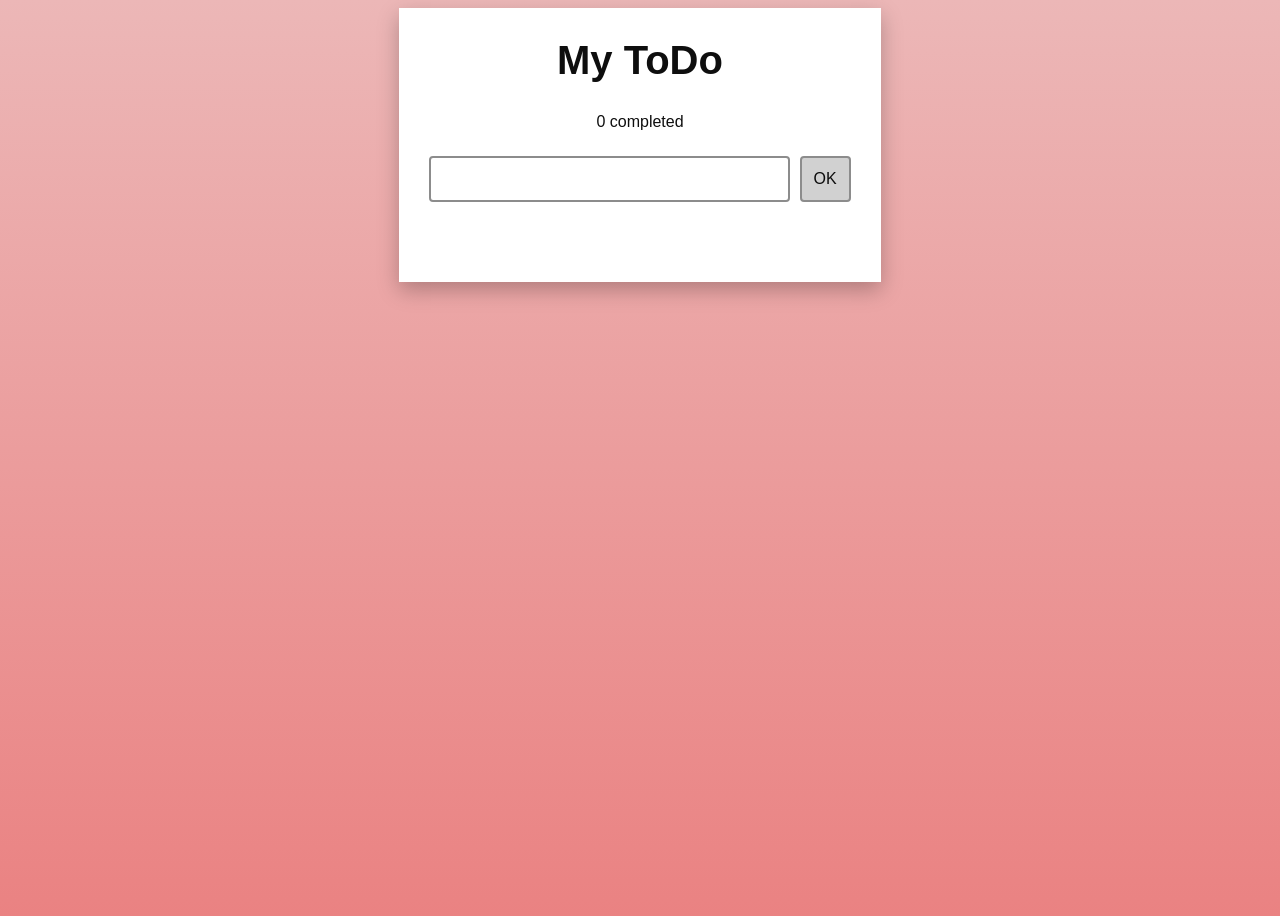
<file: index.html>
<!DOCTYPE html>
<html lang="en">
<head>
    <meta charset="UTF-8">
    <meta name="viewport" content="width=device-width, initial-scale=1.0">
    <title>Todo List October 2026</title>
    <link rel="stylesheet" href="styles.css">
</head>
<body>
    <div class="container">
        <h1>My ToDo</h1>
        <div class="stats">
            <span id="completed-count"></span>
        </div>
        <div class="add-todo-section">
            <input type="text" id="todo-input" required>
            <button id="add-todo-btn">OK</button>
            <p id="error-message" class="error-message"></p>
        </div>
        <div class="todos-list">
        <ul id="todos-list">
        </ul>
        </div>
    </div>

    <script src="script.js"></script>
</body>
</html>
</file>
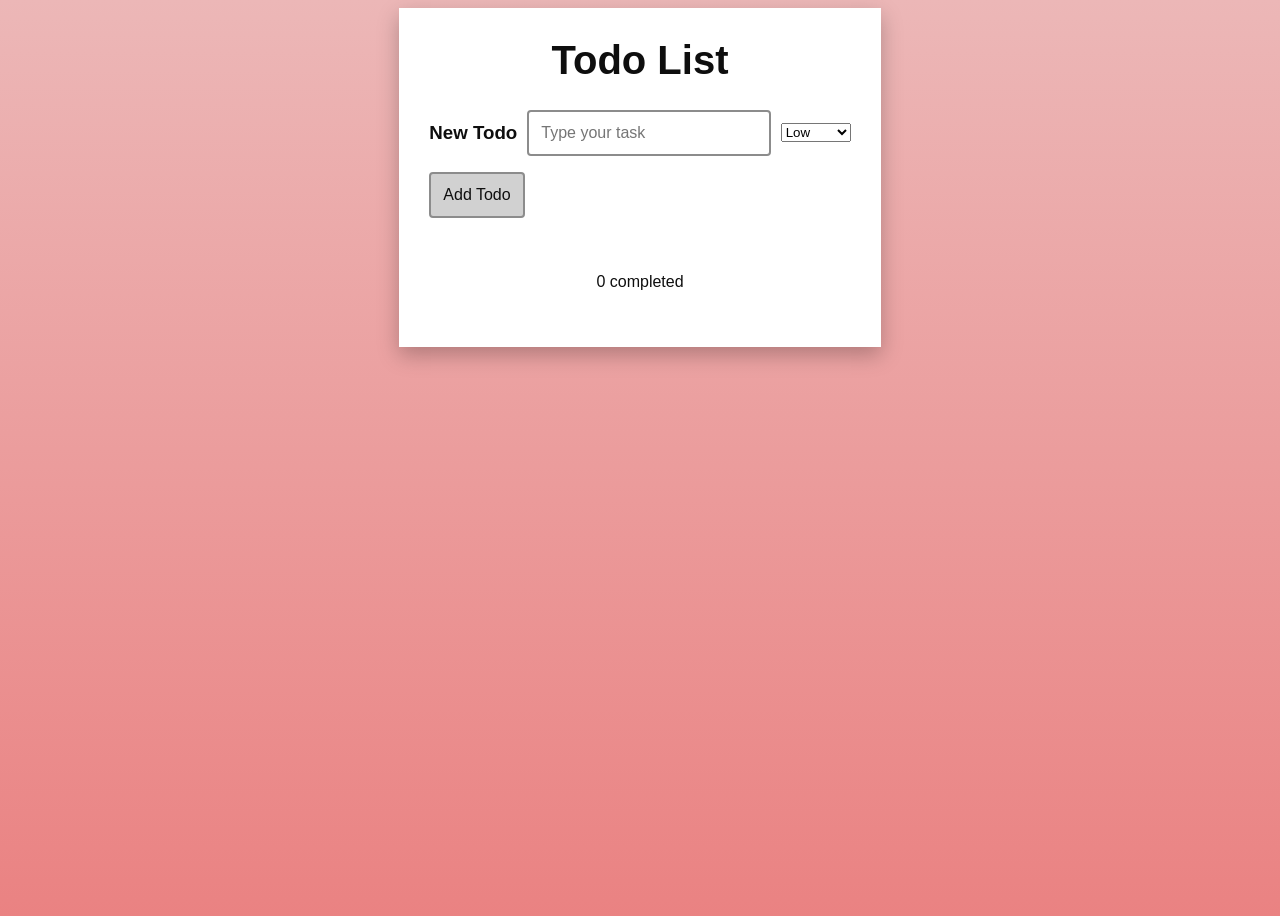
<file: main.html>
<!DOCTYPE html>
<html lang="en">
<head>
    <meta charset="UTF-8">
    <meta name="viewport" content="width=device-width, initial-scale=1.0">
    <title>Todo List October 2026</title>
    <link rel="stylesheet" href="styles.css">
</head>
<body>
    <div class="container">
        <h1>Todo List</h1>
        
        <div class="add-todo-section">
            <h3>New Todo</h3>
            <input type="text" id="todo-input" placeholder="Type your task" required>
            <select id="todo-priority">
                <option value="low">Low</option>
                <option value="medium">Medium</option>
                <option value="high">High</option>
            </select>
            <button id="add-todo-btn">Add Todo</button>
            <p id="error-message" class="error-message"></p>
        </div>

        <div class="stats">
            <span id="completed-count"></span>
        </div>

        <ul id="todos-list">
        </ul>
    </div>

    <script src="script.js"></script>
</body>
</html>
</file>
<file: styles.css>
css
* {
    box-sizing: border-box;
}


body {
    padding: 15;
    height: 100%;
    font-family: Arial, Helvetica, sans-serif;
    min-height: 100vh;
    color: rgb(14, 14, 14);
    background: linear-gradient(
        to bottom,
        rgb(236, 183, 183) 0%,
        rgb(234, 130, 130) 100%
    );
}

.container {
    width: min(33.333%, 500px);
    min-width: 320px;
    margin: 0 auto;
    padding: 30px;
    background-color: white;
    box-shadow: 0 8px 20px rgba(0, 0, 0, 0.25);
    animation: float-in 1.5s ease-out forwards;
}

@keyframes float-in {
    0% {
        transform: translateY(-100vh);
    }

    50% {
        transform: translateY(30px);
    }

    75% {
        transform: translateY(10px);
    }

    100% {
        transform: translateY(0);
    }
}

h1 {
    text-align: center;
    color: rgb(14, 14, 14);
    margin-bottom: 20px;
    margin-top: 0;
    font-size: 40px;
}

.add-todo-section {
    display: flex;
    flex-wrap: wrap;
    gap: 10px;
    align-items: center;
}

#todo-input {
    flex: 1;
    min-width: 150px;
    padding: 12px;
    font-size: 16px;
    color: rgb(14, 14, 14);
    border: 2px solid rgb(140, 140, 140);
    border-radius: 4px;
}
#todo-input:focus {
    border: 2px solid rgb(19, 96, 199);
    outline: none;
}

#add-todo-btn {
    padding: 12px;
    font-size: 16px;
    background-color:  rgb(209, 209, 209);
    color: rgb(14, 14, 14);
    border-radius: 4px;
    border: 2px solid rgb(140, 140, 140);
    cursor: pointer;
}

.error-message {
    color: rgb(229, 29, 33);
    font-size: 14px;
    min-height: 20px;
    font-style: oblique; 
    text-align: center;
    width: 100%;
    margin: 0;
    order: 10;
}

.stats {
    text-align: center;
    margin: 15px 0;
    padding: 10px;
    color:rgb(14, 14, 14);
}

.todos-list {
    margin: 0;
    padding: 0;
    font-size: 20px;
    list-style: none;
}

#todos-list li {
    display: flex;
    align-items: center;
    justify-content: center;
    text-align: center;
    gap: 10px;
    margin-bottom: 10px;
    padding: 12px;
    color: rgb(14, 14, 14);
    cursor: pointer;
}

#todos-list li.completed {
    text-decoration: line-through;
}

#todos-list li.completed.twice-completed {
    color: rgb(209, 209, 209);
    text-decoration: line-through;
}

.delete-btn {
    background: none;
    border: none;
    cursor: pointer;
    padding: 5px;


}
</file>
